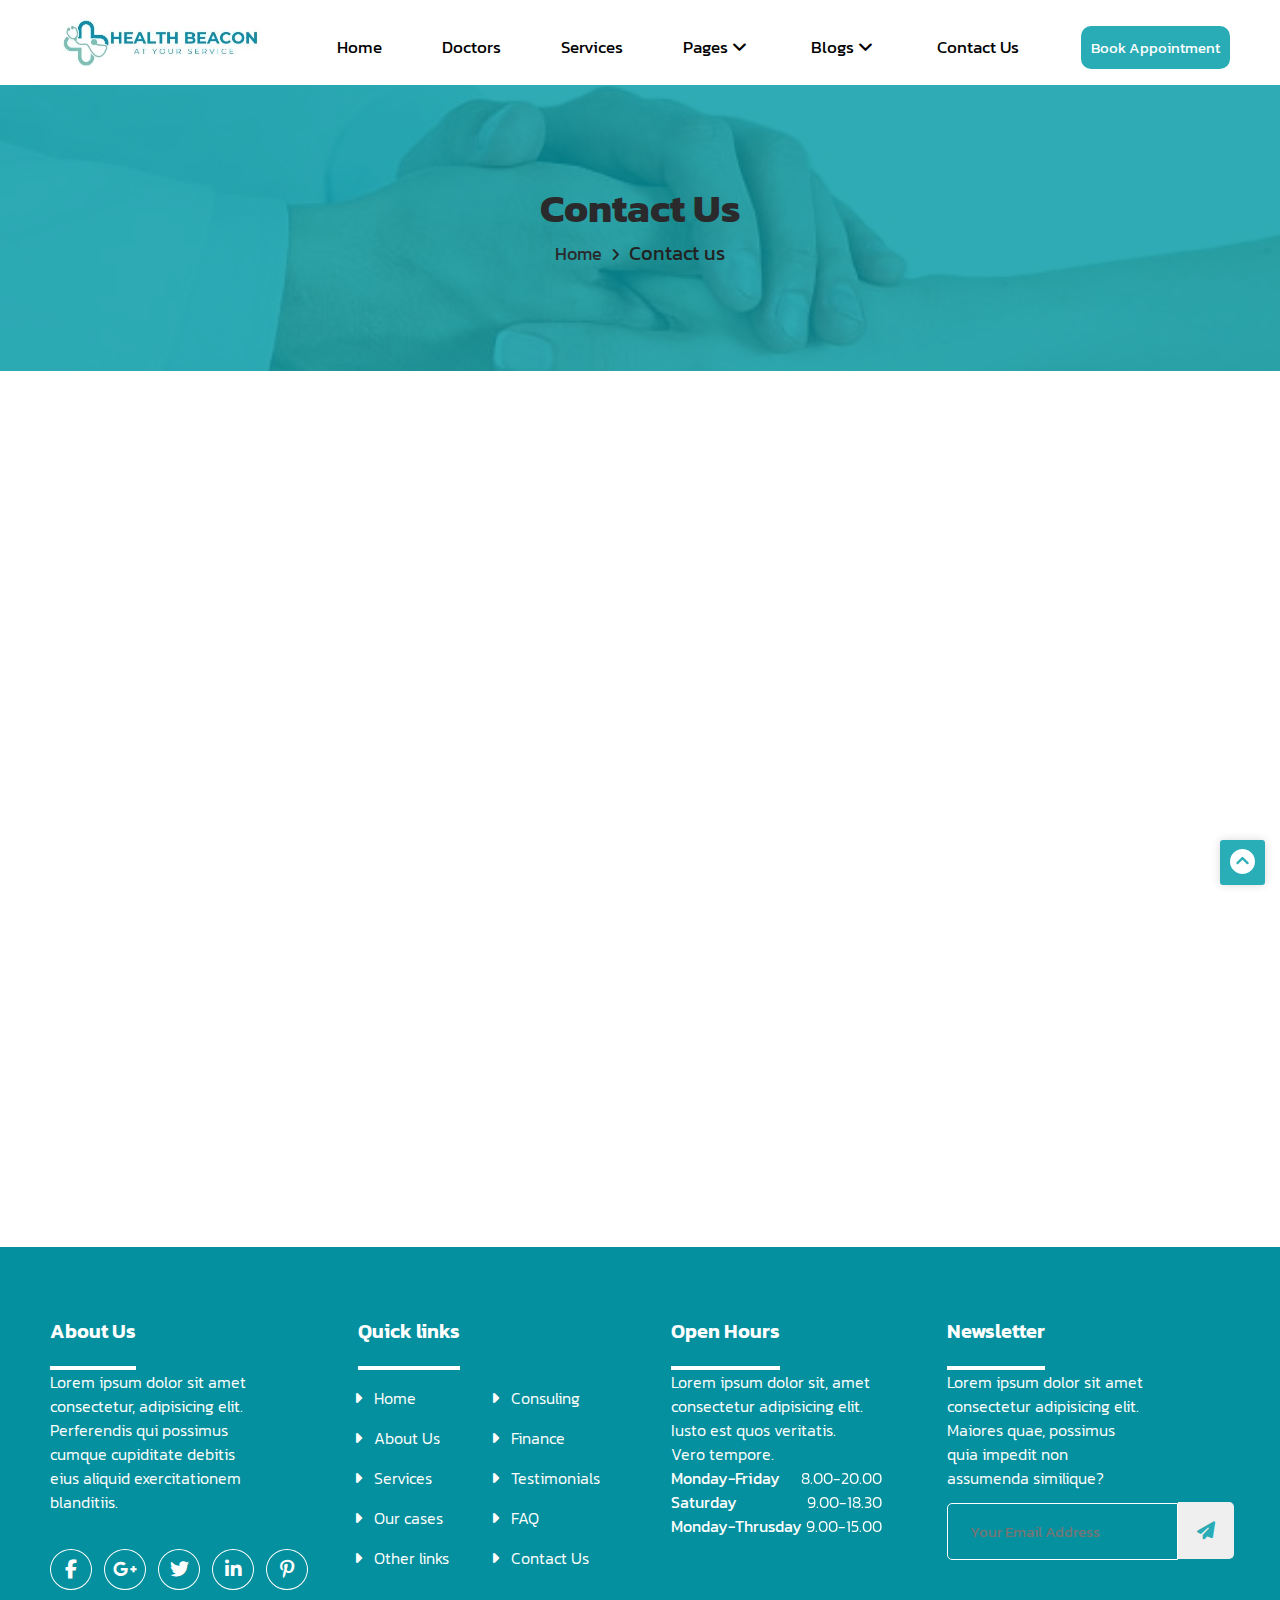
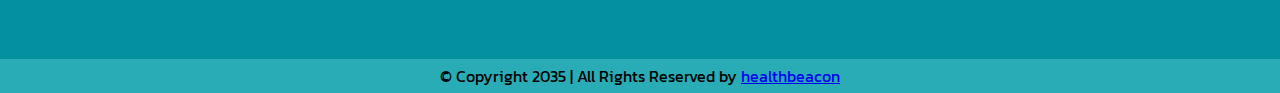
<file: contact.html>
<!DOCTYPE html>
<html lang="en">

<head>
    <link rel="stylesheet" href="styles.css">
    <meta charset="UTF-8">
    <meta name="viewport" content="width=device-width, initial-scale=1.0">
    <title>Health Beacon</title>
    <link rel="preconnect" href="https://fonts.googleapis.com">
    <link rel="preconnect" href="https://fonts.gstatic.com" crossorigin>
    <link
        href="https://fonts.googleapis.com/css2?family=Baloo+Bhai+2:wght@400..800&family=Baloo+Da+2:wght@400..800&family=Kanit:ital,wght@0,100;0,200;0,300;0,400;1,100;1,200;1,300;1,400&family=Libre+Franklin:ital,wght@0,100..900;1,100..900&family=Noto+Sans:ital,wght@0,100..900;1,100..900&display=swap"
        rel="stylesheet">
    <link rel="icon" href="./assets/title logo.png" type="logoimage">
    <link rel="stylesheet" href="https://cdnjs.cloudflare.com/ajax/libs/font-awesome/6.7.2/css/all.min.css"
        integrity="sha512-Evv84Mr4kqVGRNSgIGL/F/aIDqQb7xQ2vcrdIwxfjThSH8CSR7PBEakCr51Ck+w+/U6swU2Im1vVX0SVk9ABhg=="
        crossorigin="anonymous" referrerpolicy="no-referrer" />

  
</head>

<body>
    <header>
        <div class="navbar">
            <div class="left"><img src="./assets/head logo.jpg" alt="logo image"></div>
            <div class="mid">
                <div> <a href="./index.html" class="midbar">Home</a></div>
                <div><a href="#" class="midbar">Doctors</a></div>
                <div><a href="#" class="midbar">Services</a></div>
                <div><a href="#" class="midbar">Pages<span><i class="fa-solid fa-angle-down"></i></span></a></div>
                <div><a href="#" class="midbar">Blogs<span><i class="fa-solid fa-angle-down"></i></span></a></div>
                <div><a href="#" class="midbar">Contact Us</a></div>
            </div>
            <div class="right"><a href="#" class="btn">Book Appointment</a></div>
        </div>
    </header>
    <div class="container-1">
        <div class="inner">
            <h1>Contact Us</h1>
            <a href="./index.html">Home</a><span style="color: #222323;"><i class="fa-solid fa-angle-right"></i>Contact us</span>
        </div>
    </div>
    <section class="contact-us">
        <div class="contact-inner">
            <div class="left-section">
                <iframe
                    src="https://www.google.com/maps/embed?pb=!1m18!1m12!1m3!1d299.1347207497578!2d75.73629047504973!3d26.945411916706668!2m3!1f0!2f0!3f0!3m2!1i1024!2i768!4f13.1!3m3!1m2!1s0x396db3e798598ac1%3A0x3ec1c463addf81c6!2sDGR%20Academy%20-Best%20Institute%20for%20Advanced%20Digital%20Marketing%20Course%20In%20Jhotwara%20Jaipur!5e0!3m2!1sen!2sin!4v1739782436156!5m2!1sen!2sin"
                    width="800" height="600" style="border:0;" allowfullscreen="" loading="lazy"
                    referrerpolicy="no-referrer-when-downgrade"></iframe>
            </div>
            <div class="contact-form">
                <form action="#" method="post">

                </form>
            </div>
        </div>
    </section>
    <footer class="footer">
        <div class="footer-top">
            <div class="row">
                <div class="itemA">
                    <div class="single-footer">
                        <h2>About Us</h2>
                        <p>Lorem ipsum dolor sit amet consectetur, adipisicing elit. Perferendis qui possimus cumque
                            cupiditate debitis eius aliquid exercitationem blanditiis.</p>
                        <ul class="social">
                            <li><a href="facebook.com"><i class="fa-brands fa-facebook-f"></i></a></li>
                            <li><a href="googleplus.com"><i class="fa-brands fa-google-plus-g"></i></a></li>
                            <li><a href="twitter.com"><i class="fa-brands fa-twitter"></i></a></li>
                            <li><a href="linkedin.com"><i class="fa-brands fa-linkedin-in"></i></a></li>
                            <li><a href="pinterest.com"><i class="fa-brands fa-pinterest-p"></i></a></li>
                        </ul>
                    </div>
                </div>
                <div class="itemB">
                    <div class="single-footer-link">
                        <h2>Quick links</h2>
                        <div class="detail">
                            <div class="col1">
                                <ul>
                                    <li><a href="#"><i class="fa-solid fa-caret-right"></i>Home</a></li>
                                    <li><a href="#"><i class="fa-solid fa-caret-right"></i>About Us</a></li>
                                    <li><a href="#"><i class="fa-solid fa-caret-right"></i>Services</a></li>
                                    <li><a href="#"><i class="fa-solid fa-caret-right"></i>Our cases</a></li>
                                    <li><a href="#"><i class="fa-solid fa-caret-right"></i>Other links</a></li>
                                </ul>
                            </div>
                            <div class="col2">
                                <ul>
                                    <li><a href="#"><i class="fa-solid fa-caret-right"></i>Consuling</a></li>
                                    <li><a href="#"><i class="fa-solid fa-caret-right"></i>Finance</a></li>
                                    <li><a href="#"><i class="fa-solid fa-caret-right"></i>Testimonials</a></li>
                                    <li><a href="#"><i class="fa-solid fa-caret-right"></i>FAQ</a></li>
                                    <li><a href="#"><i class="fa-solid fa-caret-right"></i>Contact Us</a></li>
                                </ul>
                            </div>
                        </div>
                    </div>
                </div>
                <div class="itemC">
                    <div class="single-footer">
                        <h2>Open Hours</h2>
                        <p>Lorem ipsum dolor sit, amet consectetur adipisicing elit. Iusto est quos veritatis. Vero
                            tempore.</p>
                        <ul class="time-sedule">
                            <li class="day">
                                Monday-Friday
                                <span>8.00-20.00</span>
                            </li>
                            <li class="day">
                                Saturday
                                <span>9.00-18.30</span>
                            </li>
                            <li class="day">
                                Monday-Thrusday
                                <span>9.00-15.00</span>
                            </li>
                        </ul>
                    </div>
                </div>
                <div class="itemD">
                    <div class="single-footer">
                        <h2>Newsletter</h2>
                        <p>Lorem ipsum dolor sit amet consectetur adipisicing elit. Maiores quae, possimus quia impedit
                            non assumenda similique?</p>
                        <form action="#" method="post" target="_blank" class="newsletter-inner">
                            <input type="email" name="email" placeholder="Your Email Address" class="common-input"
                                required>
                            <button class="button"><i class="fa-solid fa-paper-plane"></i></button>
                        </form>
                    </div>
                </div>
            </div>
        </div>
        <div class="copyright">
            <div class="copyright-content">
                <p>
                    &copy Copyright 2035 | All Rights Reserved by
                    <a href="#" target="_blank">healthbeacon</a>
                </p>
            </div>
        </div>
    </footer>
    <a href="#top" id="scrollup" style="position: fixed; ">
        <span><i class="fa-solid fa-circle-chevron-up"></i></span>
    </a>

</body>

</html>
</file>
<file: styles.css>
* {
    margin: 0;
    padding: 0;
    font-family: "Kanit", serif;
}

html {
    scroll-behavior: smooth;
}

header {
    position: sticky;
    z-index: 2;
    top: 0;
}

.navbar {
    margin: 8px 0px;
    background-color: white;
    display: flex;
    align-items: center;
    font-size: 17px;
}

.left {
    margin-left: 50px;
}

.left img {
    height: 50px;
    padding: 10px;

}

.mid {
    display: flex;
    margin:  auto;
}

.right .btn {
    margin-right: 50px;
    text-decoration: none;
    background-color: #29acb6;
    color: #ffffff;
    padding: 10px;
    border-radius: 10px;
    font-size: 15px;
}

.right .btn:hover {
    background-color: #2C2D3F;
}

.midbar {
    margin: 30px;
    text-decoration: none;
    color: black;
}

.midbar span {
    padding: 4px
}

.midbar:hover {
    color: #29acb6;
}

.midbar:focus {
    color: #29acb6;
}

.bg img {
    margin-top: -11px;
    width: -webkit-fill-available;

}

.bg .inner {
    width: 555px;
    margin-top: -35%;
    margin-left: 125px;
    font-size: 22px;
}

.inner span {
    color: #29acb6;
}

.inner p {
    font-size: 16px;
    text-align: justify;
}

.inner .href {
    text-decoration: none;
    color: #ffffff;
    margin: 10px;
    padding: 10px;
    background-color: #29acb6;
    border-radius: 8px;
    font-size: 15px;

}

.inner .href:hover {
    background-color: #2e2e34;
}

.schedule-inner {
    display: flex;
    justify-content: space-evenly;
    padding: 10px;

}

.time-table {
    background-color: #29acb6;
    margin: 50px;
    padding: 30px;
}

.time-table h4 {
    font-size: 16px;
    letter-spacing: 1px;
}

#box1,
#box2,
#box3 {
    height: 240px;
    width: 290px;
    border-radius: 8px;
}

.time-table .box1-inner .ambulance-icon i {
    font-size: 135px;
    color: #ffff;
    visibility: visible;
    opacity: 0.2;
    margin: -35px 170px;
}

.time-table .box2-inner .sheet-icon i {
    font-size: 135px;
    color: #ffff;
    visibility: visible;
    opacity: 0.2;
    margin: -42px 222px;

}

.time-table .box3-inner .clock-icon i {
    font-size: 110px;
    color: #ffff;
    visibility: visible;
    opacity: 0.2;
    margin-left: 215px;
    margin-top: -45px;
}

.box1-inner a,
.box2-inner a {
    text-decoration: none;
    color: #ffff;
    margin-top: 10px;
}

.box1-inner a:hover {
    border-bottom: 1px solid #fffefe;
}

.box2-inner a:hover {
    border-bottom: 1px solid #fffefe;
}

.box3-inner a {
    text-decoration: none;
    color: #ffff;
    line-height: 4;
}

.box3-inner a:hover {
    border-bottom: 1px solid #fffefe;
}

.box1-inner i,
.box2-inner i,
.box3-inner i {
    font-size: 12px;
}

.box1-inner,
.box2-inner,
.box3-inner {
    color: #fffefe;
}

ul,
ul li {
    list-style: none;
    margin: 0px;
    padding: 0px;
}

.box3-inner .time-sedule li {
    display: block;
    width: 100%;
    margin-bottom: 3px;
}

.time-sedule .day span {
    position: absolute;
    right: 120px;
}

.container {
    text-align: center;
    padding: 0px 464px;
    margin-top: 50px;

}

.container h2 {
    font-size: 32px;
    font-weight: 600;
    text-transform: capitalize;
    margin-bottom: 24px;
    position: relative;
    color: #2C2D3F;
}

.row {
    width: 100%;
    display: flex;
    justify-content: space-evenly;
}

.line1,
.line2,
.line3 {
    background-color: #29acb6;
    border-radius: 8px;
    text-align: center;
    width: 300px;
    margin: 25px;
    padding: 30px;
}

.single-icon img {
    width: 50px;
    border-radius: 35%;
    border: black 2px solid;
    padding: 10px;
}

#overlay {
    background-image: url(./baby-feet.jpg);
    background-size: cover;
    margin-top: 15px;
}

.data {
    background-color: #29acb6b0;
    padding: 120px;
    display: flex;
    justify-content: space-between;
}

.single-fun i {
    color: #fff;
    height: 70px;
    width: 70px;
    line-height: 72px;
    font-size: 35px;
    text-align: center;
    margin: -85px;
    border: 2px solid #fff;
    border-radius: 50%;
}

.element1 i:hover,
.element2 i:hover,
.element3 i:hover,
.element4 i:hover {
    background-color: white;
    color: #29adb6;
}

.content {
    line-height: 0;
    color: #fffefe;
    margin-top: -25px;
    font-size: 20px;
}

.row2 {
    display: flex;
    justify-content: center;
}

.row2 .left-side {
    margin: 20px;
    width: 45%;
    text-align: justify;
}

.row2 .left-side span {
    border-bottom: #29adb6 2px solid;
    color: #2C2D3F;
}

.row2 .right-side {
    width: 45%;
    text-align: center;
}

.left-side .list {
    display: flex;
    justify-content: space-evenly;
}

.list1,
.list2 {
    line-height: 2;
}

.order i {
    color: #29acb6;
    margin: 10px;
}

.foot {
    width: 100%;
    margin-top: 90px;
    background-image: url(./ct-scan\ image.jpg);
    background-size: cover;
    background-attachment: fixed;
}

.overlape {
    background-color: #29adb6b5;
    text-align: center;
    padding: 90px 429px;
}

.overlape h2 {
    color: #ffffff;
    font-size: 32px;
    font-weight: 600;
    line-height: 60px;
}

.overlape p {
    color: #3f3232;
    margin: 30px 0;
    font-size: 15px;
}

.button .btn,
.btn-last {
    text-decoration: none;
    background: #fff;
    margin-right: 20px;
    border: 1px solid #fff;
    color: #29adb6;
    padding: 12px;
    border-radius: 5px;
}

.btn-last i {
    margin: 6px;
}

.btn-last:hover,
.btn:hover {
    background-color: #29acb6;
    color: #fff;
}

.marque .container-row {
    display: flex;
    height: 350px;
    margin: 30px;
}

.image {
    margin: 5px;
}

.A {
    margin-top: 50px;
    display: flex;
    flex-wrap: wrap;
    justify-content: center;
}

.A .B {
    width: 25%;
}

.B {
    margin: 40px 15px;

}

.B i {
    color: #29adb6;
    font-size: 60px;
    position: absolute;
    margin-left: 35px;
    margin-top: 20px;
}

.B h4 {
    margin: 30px;
    margin-left: 133px;
}

.B h4:hover {
    color: #29acb6;
    cursor: pointer;
}

.B p {
    margin-left: 135px;
    color: #2C2D3F;
}

.row3 {
    margin-top: 50px;
    display: flex;
    justify-content: space-evenly;
}

.row3 .item {
    border: #a19898 1px solid;
    background-color: #f8f5f5;
    border-radius: 5px;
    text-align: center;
    padding: 15px 20px;
}

.table-head i {
    font-size: 55px;
    color: #29adb6;
}

.table-head .title {
    font-size: 30px;
    color: #2C2D3F;
    margin-top: 18px;
}

.amount {
    color: #29adb6;
    font-size: 30px;
}

.amount span {
    color: #2C2D3F;
    font-size: 13px;
}

.table-list {
    padding: 10px 0;
    text-align: left;
    margin-top: 30px;
}

.table-list li {
    position: relative;
    color: #666;
    text-transform: capitalize;
    margin-bottom: 16px;
    padding-right: 100px;
}

.table-list i {
    position: absolute;
    right: 0%;
    color: #29adb6;
    border-radius: 50%;
}

.table-list .cross i {
    color: #2e2e34;
}

.table-bottom .btn {
    background-color: #29adb6;
    text-decoration: none;
    color: #fffefe;
    padding: 12px 95px;
    border-radius: 8px;
    line-height: 6;

}

.table-bottom .btn:hover {
    background-color: #2C2D3F;
    color: #fffefe;
}

.row4 {
    display: flex;
    justify-content: center;

}

.single-news {
    border: 1px solid rgb(202, 198, 202);
    width: 21%;
    margin: 10px 15px;

}

.single-news .news-head img {
    width: 100%;

}

.news-content {
    padding: 20px;
    position: relative;
}

.news-content .date {
    background-color: #29adb6;
    display: inline-block;
    border-radius: 5px;
    color: #f8f5f5;
    padding: 9px;
}

.news-body .news-content h2 {
    font-size: 16px;
    font-weight: 500;
    margin-bottom: -12px;
    line-height: 23px;
}

.news-body .news-content a {
    font-size: 22px;
    color: #2a2a2c;
    text-decoration: none;
    text-align: left;
}

.news-content a:hover {
    color: #29adb6;
}

.single-news:hover {
    border-bottom: #29acb6 2px solid;
}

.news-content p {
    text-align: left;
    color: #2C2D3F;
}

.clint-overlay {
    background-image: url(./client-bg.jpg);
    background-position: center;
    background-size: cover;

}

.row5 {
    background-color: #29acb6c9;
    display: flex;
    justify-content: space-between;
    margin-top: 50px;
    padding: 100px;
}

.row5 img {
    width: 70%;
    margin-top: 35px;
}

.bottom {
    display: flex;

}

.left-section {
    margin: 30px;
    margin-left: 100px;
    width: 45%;
    margin-top: 40px;

}

.form .element1 {
    display: flex;
    flex-wrap: wrap;
    justify-content: center;
    margin-left: 100px;

}

.form-group input {
    margin: 10px;
    font-size: 17px;
    padding: 16px 10px;
    border-radius: 4px;
    border: #646060 solid 1px;
}

.form-group select {
    margin: 10px 35px;
    font-size: 17px;
    padding: 16px 10px;
    color: #666666;
    border-radius: 4px;
}

.form-group textarea {
    width: 460px;
    height: 200px;
    padding: 10px;
    border: 1px solid #646060;
    text-transform: capitalize;
    resize: none;
    border-radius: 4px;
    font-size: 17px;
}

.right-section {
    width: 45%;

}

.left-section .element2 {
    display: flex;

}

.left-section .element2 .btn {
    border: none;
    background-color: #29acb6;
    border-radius: 5px;
    color: #f8f5f5;
    margin-left: 155px;
    margin-top: 18px;
    padding: 10px 26px;
}

.left-section .element2 .btn:hover {
    background-color: #2a2a2c;
    color: #29adb6;
}

.left-section .element2 p {
    margin-left: 10px;
    margin-top: 23px;
    color: #747474;

}

.right-section img {
    margin-top: 65px;
}

.newsletter {
    background: rgb(237 237 237);
    height: 300px;
    margin-top: -10px;
}

.newsletter .row {
    padding-top: 50px;
}

.newsletter .subscribe-form input {
    margin: 15px;
    font-size: 14px;
    padding: 20px;
    border-radius: 5px;
    margin-top: 80px;
    padding-right: 90px;
}

.newsletter .subscribe-text h6 {
    font-size: 22px;
    margin-bottom: 10px;
    color: #080809;
}

.newsletter .subscribe-text p {
    color: #545151;
    margin: 0;
    line-height: 24px;
    font-weight: 400;
}

.newsletter .btn {
    background-color: #29adb6;
    height: 62px;
    line-height: 60px;
    padding: 0;
    border: none;
    width: 180px;
    border-radius: 5px;
    margin-left: 10px;
    font-size: 16px;
    font-weight: 500;

}

.footer .footer-top {
    padding: 69px 0;
    position: relative;
    background: #04909e;
}

.footer .footer-top .row {
    display: flex;
    flex-wrap: wrap;
    justify-content: space-evenly;
}

#scrollup {
    bottom: 15px;
    right: 15px;
    padding: 10px 20px;
    background-color: #29adb6;
    color: #fff;
    font-size: 25px;
    width: 45px;
    height: 45px;
    text-align: center;
    line-height: 45px;
    padding: 0;
    border-radius: 3px;
    box-shadow: 0px 0px 10px #00000026;
}

#scrollup:hover {
    background-color: #2a2a2c;
}

.single-footer {
    text-align: left;
    padding-right: 15px;
    padding-left: 15px;
}

.single-footer h2 {
    color: #fff;
    border-bottom: #fff 4px solid;
    width: fit-content;
    font-size: 20px;
    font-weight: 600;
    padding-bottom: 20px;
}

.single-footer p {
    color: #fff;
    width: 200px;
    font-weight: 300;
}

.single-footer .social {
    display: flex;
    margin-top: 25px;
    margin-left: -12px;
}

.single-footer .social li a {
    display: block;
    text-align: center;
    color: #fff;
    margin-top: 10px;
    border: 1px solid #fff;
    margin-left: 12px;
    font-size: 19px;
    width: 30px;
    padding: 5px 5px;
    border-radius: 50%;
}

.single-footer .social li a:hover {
    background-color: #fff;
    color: #29acb6;
}

.single-footer-link h2 {
    border-bottom: #fff 4px solid;
    width: fit-content;
    color: #fff;
    font-size: 20px;
    font-weight: 600;
    padding-bottom: 20px;
}

.single-footer-link .detail {
    display: flex;
    flex-wrap: wrap;
    margin-left: -25px;
}

.single-footer-link .detail .col1 a:hover,
.single-footer-link .detail .col2 a:hover {
    padding-left: 5px;
}

.single-footer-link .detail li {
    margin: 16px 21px;

}

.single-footer-link .detail li a {
    display: block;
    color: #fff;
    text-decoration: none;
    font-weight: 300;

}

.single-footer-link .detail li a i {
    margin-right: 12px;
}

.single-footer .time-sedule .day {
    color: #fff;
}

.single-footer .time-sedule .day span {
    left: 65%;
    position: sticky;
    font-weight: 300;
}

.single-footer .newsletter-inner input {
    margin: 8px 0px;
    background-color: transparent;
    padding: 16px 22px;
    border-top-left-radius: 5px;
    border-bottom-left-radius: 5px;
    font-size: 15px;
    border: 1px solid #fff;
}

.single-footer .newsletter-inner .button {
    padding: 15px 19px;
    border: none;
    color: #29acb6;
    border-top-right-radius: 5px;
    border-bottom-right-radius: 5px;
    margin: 12px -4px;
    font-size: 18px;
}

.single-footer .newsletter-inner .button:hover {
    color: #080809;

}

.copyright {
    background: #29acb6;
    padding: 5px 0;
    text-align: center;
}

.container-1 {
    background-image: url(./assets/handshake.jpg);
    background-repeat: no-repeat;
    background-size: cover;
    margin-top: -15px;
}

.container-1 .inner {
    background-color: #0098a3d1;
    color: #2a2a2c;
    padding-top: 100px;
    padding-bottom: 100px;
    text-align: center;
    font-size: 20px;
}

.container-1 .inner a {
    font-size: 18px;
    text-decoration: none;
    color: #2a2a2c;


}

.container-1 .inner i {
    margin: 9px;
    font-size: 14px;

}

.contact-us {
    padding: 100px 0px;
}

.contact-us .contact-inner {
    display: flex;
    justify-content: center;

}
</file>
